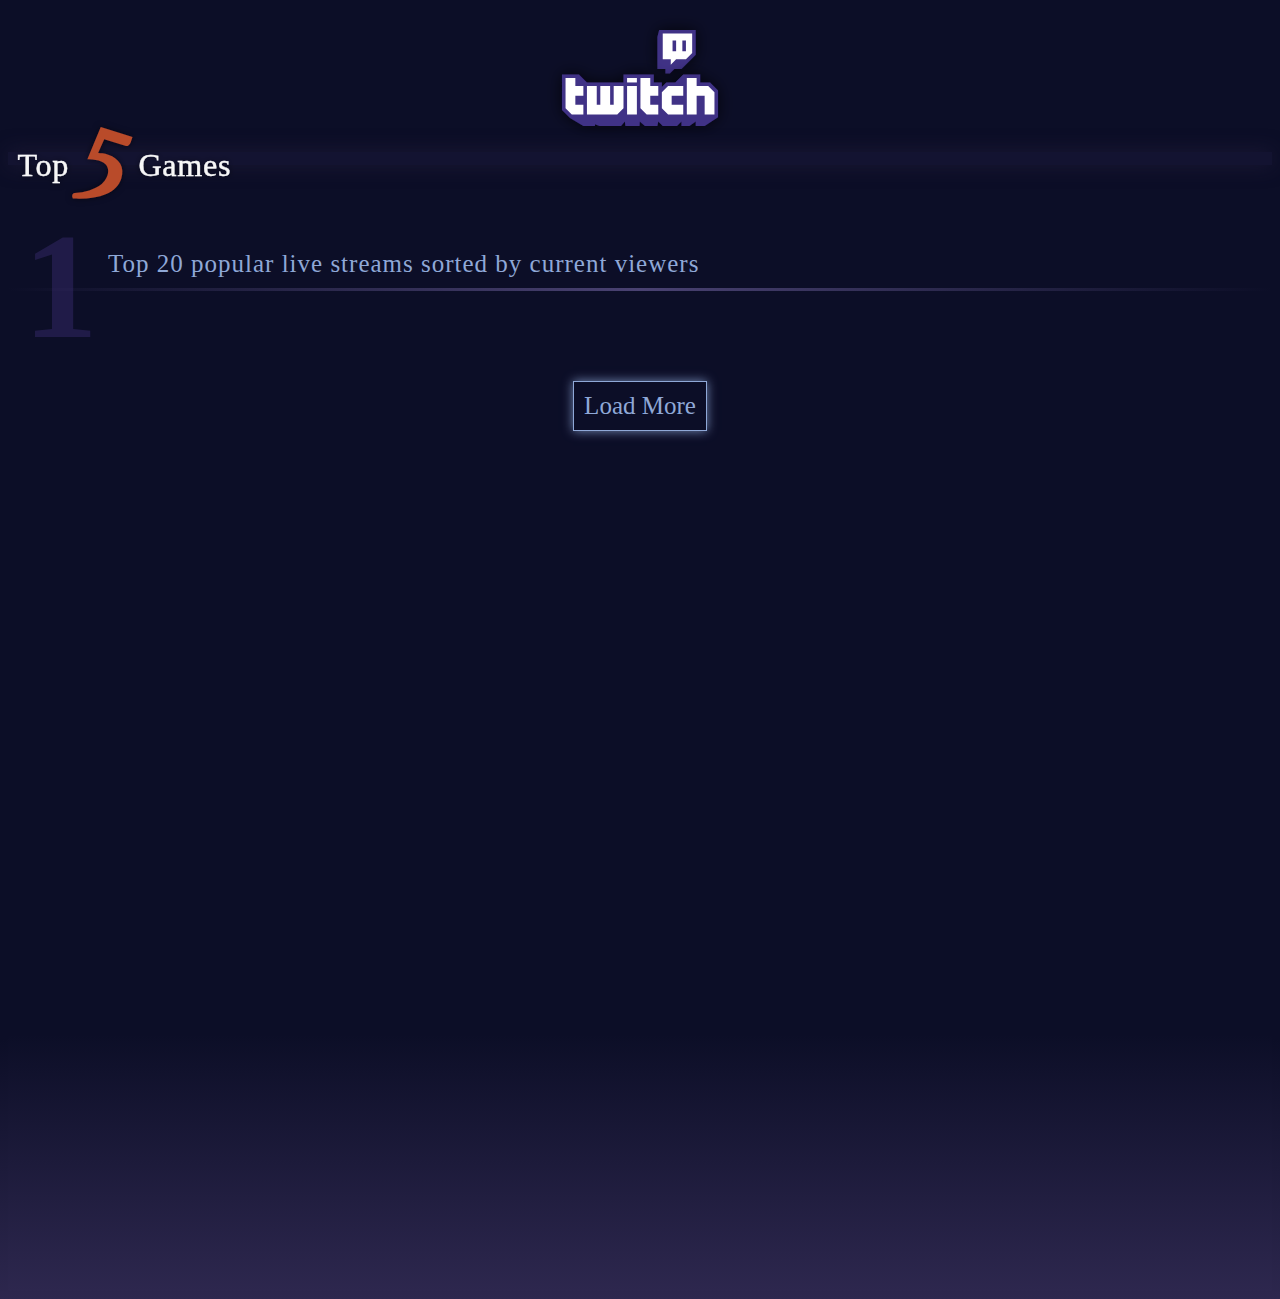
<file: index.html>
<!DOCTYPE html>
<html lang="en">
  <head>
    <meta charset="UTF-8"/>
    <meta name="viewport" content="width=device-width, initial-scale=1.0"/>
    <title>Top 5 Games</title>
    <link rel="stylesheet" href="https://necolas.github.io/normalize.css/8.0.1/normalize.css"/>
    <link rel="stylesheet" href="./css/style.css"/>
    <link rel="stylesheet" href="https://use.fontawesome.com/releases/v5.6.0/css/all.css" integrity="sha384-aOkxzJ5uQz7WBObEZcHvV5JvRW3TUc2rNPA7pe3AwnsUohiw1Vj2Rgx2KSOkF5+h" crossorigin="anonymous"/>
  </head>
  <body>
    <div class="logo"><img src="./imgs/twitch_logo.svg" alt=""/></div>
    <nav> 
      <div class="wrapper"> <img class="top" src="./imgs/top5.svg" alt=""/>
        <ul class="navbar"></ul>
      </div>
    </nav>
    <section class="title_area">
      <div class="wrapper">
        <div class="game_name" data-rank="1"></div>
        <div class="subtitle">Top 20 popular live streams sorted by current viewers</div>
      </div>
      <hr/>
    </section>
    <main>
      <div class="wrapper">
        <div class="channels"></div>
      </div>
      <div id="load_more"><a href="#load_more">Load More <i class="far fa-arrow-alt-circle-down"></i></a></div>
    </main>
    <script src="./js/api.js"></script>
  </body>
</html>
</file>
<file: css/style.css>
body, html {
  background: transparent -webkit-gradient(linear, left top, left bottom, color-stop(80%, #0C0E27), to(#2D274E)) 0% 0% no-repeat padding-box;
  background: transparent -webkit-linear-gradient(top, #0C0E27 80%, #2D274E 100%) 0% 0% no-repeat padding-box;
  background: transparent -o-linear-gradient(top, #0C0E27 80%, #2D274E 100%) 0% 0% no-repeat padding-box;
  background: transparent linear-gradient(180deg, #0C0E27 80%, #2D274E 100%) 0% 0% no-repeat padding-box;
  text-align: center;
  color: #8FA8D7; }
  body a, html a {
    text-decoration: none; }

.logo img {
  max-width: 200px; }

nav {
  background: #261F4B;
  color: #8FA8D7;
  top: 0px;
  position: -webkit-sticky;
  position: sticky;
  z-index: 999;
  -webkit-box-shadow: 0px 0px 20px rgba(34, 29, 59, 0.8);
  box-shadow: 0px 0px 20px rgba(34, 29, 59, 0.8);
  border-top: solid 13px rgba(12, 14, 39, 0.7); }
  nav .wrapper {
    max-width: 1280px;
    margin: 0px auto;
    position: relative;
    display: -webkit-box;
    display: -ms-flexbox;
    display: flex;
    -webkit-box-pack: end;
    -ms-flex-pack: end;
    justify-content: flex-end;
    -webkit-box-align: center;
    -ms-flex-align: center;
    align-items: center; }
    nav .wrapper img.top {
      max-width: 240px;
      position: absolute;
      left: 0px; }
    nav .wrapper .navbar {
      margin: 0px;
      font-size: 0px; }
      nav .wrapper .navbar .nav_item {
        display: inline-block;
        -webkit-transition: .3s;
        -o-transition: .3s;
        transition: .3s;
        max-width: 200px; }
        nav .wrapper .navbar .nav_item a {
          display: block;
          color: #8FA8D7;
          padding: 18px 20px;
          -webkit-transition: .3s;
          -o-transition: .3s;
          transition: .3s;
          font-weight: 800;
          font-size: 18px;
          overflow: hidden;
          white-space: nowrap;
          -o-text-overflow: ellipsis;
          text-overflow: ellipsis; }
      nav .wrapper .navbar .nav_item:hover {
        background: #3C3364; }
        nav .wrapper .navbar .nav_item:hover a {
          color: white; }
    nav .wrapper ul {
      -webkit-padding-start: 0px;
      padding-inline-start: 0px; }

section.title_area {
  text-align: left;
  margin-top: 80px; }
  section.title_area hr {
    border: none;
    height: 3px;
    margin: 0px;
    background: transparent -webkit-gradient(linear, left top, right top, from(rgba(34, 29, 59, 0)), color-stop(50%, #4a4272), to(rgba(34, 29, 59, 0))) 0% 0% no-repeat padding-box;
    background: transparent -webkit-linear-gradient(left, rgba(34, 29, 59, 0) 0%, #4a4272 50%, rgba(34, 29, 59, 0) 100%) 0% 0% no-repeat padding-box;
    background: transparent -o-linear-gradient(left, rgba(34, 29, 59, 0) 0%, #4a4272 50%, rgba(34, 29, 59, 0) 100%) 0% 0% no-repeat padding-box;
    background: transparent linear-gradient(90deg, rgba(34, 29, 59, 0) 0%, #4a4272 50%, rgba(34, 29, 59, 0) 100%) 0% 0% no-repeat padding-box; }
  section.title_area .wrapper {
    max-width: 1280px;
    margin: 0px auto;
    position: relative; }
    section.title_area .wrapper .game_name {
      color: #CB7E3C;
      font-size: 45px;
      font-weight: 900;
      padding-bottom: 5px; }
    section.title_area .wrapper .subtitle {
      color: #8FA8D7;
      font-size: 25px;
      padding-bottom: 10px; }
    section.title_area .wrapper .game_name, section.title_area .wrapper .subtitle {
      padding-left: 100px;
      z-index: 2;
      letter-spacing: 1px; }
    section.title_area .wrapper .game_name:before {
      content: attr(data-rank);
      position: absolute;
      font-size: 150px;
      top: -45px;
      left: 15px;
      opacity: .5;
      font-weight: 900;
      color: #352969;
      z-index: 1; }

main {
  position: relative;
  min-height: 1000px; }
  main .wrapper {
    max-width: 1280px;
    margin: 0px auto;
    position: relative; }
    main .wrapper .channels {
      display: -webkit-box;
      display: -ms-flexbox;
      display: flex;
      -ms-flex-wrap: wrap;
      flex-wrap: wrap;
      -ms-flex-line-pack: justify;
      align-content: space-between;
      padding: 50px 0px; }
      main .wrapper .channels .channel {
        padding: 20px;
        -webkit-box-sizing: border-box;
        box-sizing: border-box;
        width: calc(100% / 3);
        text-align: left;
        position: relative; }
        main .wrapper .channels .channel .viwes {
          background: rgba(0, 0, 0, 0.6);
          border-radius: 5px;
          padding: 2px 5px;
          position: absolute;
          top: 30px;
          right: 30px;
          z-index: 888;
          opacity: .8;
          font-size: 16px; }
          main .wrapper .channels .channel .viwes * {
            display: inline-block; }
        main .wrapper .channels .channel img.video {
          width: 100%;
          -webkit-filter: brightness(0.5);
          -webkit-transition: .3s;
          -o-transition: .3s;
          transition: .3s; }
        main .wrapper .channels .channel .channel_info {
          display: -webkit-box;
          display: -ms-flexbox;
          display: flex;
          -ms-flex-line-pack: center;
          align-content: center;
          -ms-flex-pack: distribute;
          justify-content: space-around;
          padding: 10px 10px 15px 10px;
          background: transparent -webkit-gradient(linear, left bottom, left top, from(rgba(255, 255, 255, 0.1)), color-stop(60%, rgba(255, 255, 255, 0))) 0% 0% no-repeat padding-box;
          background: transparent -webkit-linear-gradient(bottom, rgba(255, 255, 255, 0.1) 0%, rgba(255, 255, 255, 0) 60%) 0% 0% no-repeat padding-box;
          background: transparent -o-linear-gradient(bottom, rgba(255, 255, 255, 0.1) 0%, rgba(255, 255, 255, 0) 60%) 0% 0% no-repeat padding-box;
          background: transparent linear-gradient(0deg, rgba(255, 255, 255, 0.1) 0%, rgba(255, 255, 255, 0) 60%) 0% 0% no-repeat padding-box;
          position: relative;
          overflow: hidden;
          -webkit-transition: .3s;
          -o-transition: .3s;
          transition: .3s; }
          main .wrapper .channels .channel .channel_info .hoverLine {
            position: absolute;
            height: 4px;
            background: transparent -webkit-gradient(linear, left top, right top, from(rgba(34, 29, 59, 0)), color-stop(50%, #8fa8d7), to(rgba(34, 29, 59, 0))) 0% 0% no-repeat padding-box;
            background: transparent -webkit-linear-gradient(left, rgba(34, 29, 59, 0) 0%, #8fa8d7 50%, rgba(34, 29, 59, 0) 100%) 0% 0% no-repeat padding-box;
            background: transparent -o-linear-gradient(left, rgba(34, 29, 59, 0) 0%, #8fa8d7 50%, rgba(34, 29, 59, 0) 100%) 0% 0% no-repeat padding-box;
            background: transparent linear-gradient(90deg, rgba(34, 29, 59, 0) 0%, #8fa8d7 50%, rgba(34, 29, 59, 0) 100%) 0% 0% no-repeat padding-box;
            bottom: 0px;
            width: 0px;
            -webkit-transition: .3s;
            -o-transition: .3s;
            transition: .3s; }
          main .wrapper .channels .channel .channel_info img.picture {
            display: inline-block;
            width: 60px;
            height: 60px;
            -webkit-box-shadow: 0px 0px 10px rgba(12, 14, 39, 0.7);
            box-shadow: 0px 0px 10px rgba(12, 14, 39, 0.7);
            border-radius: 100%; }
          main .wrapper .channels .channel .channel_info .info_area {
            width: 100%;
            height: 60px;
            overflow: hidden;
            white-space: nowrap;
            -o-text-overflow: ellipsis;
            text-overflow: ellipsis;
            padding: 0px 0px 0px 15px; }
            main .wrapper .channels .channel .channel_info .info_area h3 {
              font-size: 18px;
              line-height: 23px;
              overflow: hidden;
              white-space: nowrap;
              -o-text-overflow: ellipsis;
              text-overflow: ellipsis;
              margin: 0px;
              letter-spacing: 1px; }
            main .wrapper .channels .channel .channel_info .info_area .name {
              display: block;
              font-weight: 900;
              font-size: 16px;
              margin: 5px 0px;
              color: #8fa8d7;
              opacity: .5;
              -webkit-transition: .3s;
              -o-transition: .3s;
              transition: .3s; }
            main .wrapper .channels .channel .channel_info .info_area .name:hover {
              opacity: 1; }
      main .wrapper .channels .channel:hover img.video {
        -webkit-filter: brightness(1); }
      main .wrapper .channels .channel:hover .channel_info {
        background: transparent -webkit-gradient(linear, left bottom, left top, from(rgba(255, 255, 255, 0.2)), color-stop(60%, rgba(255, 255, 255, 0))) 0% 0% no-repeat padding-box;
        background: transparent -webkit-linear-gradient(bottom, rgba(255, 255, 255, 0.2) 0%, rgba(255, 255, 255, 0) 60%) 0% 0% no-repeat padding-box;
        background: transparent -o-linear-gradient(bottom, rgba(255, 255, 255, 0.2) 0%, rgba(255, 255, 255, 0) 60%) 0% 0% no-repeat padding-box;
        background: transparent linear-gradient(0deg, rgba(255, 255, 255, 0.2) 0%, rgba(255, 255, 255, 0) 60%) 0% 0% no-repeat padding-box; }
        main .wrapper .channels .channel:hover .channel_info .hoverLine {
          width: 100%; }

#load_more {
  position: relative;
  font-size: 25px;
  display: -webkit-box;
  display: -ms-flexbox;
  display: flex;
  -webkit-box-pack: center;
  -ms-flex-pack: center;
  justify-content: center;
  -webkit-box-align: center;
  -ms-flex-align: center;
  align-items: center;
  padding: 20px;
  top: -30px; }
  #load_more a {
    padding: 10px;
    border: solid 1px #8FA8D7;
    color: #8FA8D7;
    -webkit-box-shadow: 0px 0px 10px rgba(143, 168, 215, 0.8);
    box-shadow: 0px 0px 10px rgba(143, 168, 215, 0.8);
    -webkit-transition: .3s;
    -o-transition: .3s;
    transition: .3s; }
  #load_more a:hover {
    background: rgba(255, 255, 255, 0.1); }

@media (max-width: 1111px) {
  .logo {
    padding: 0px; }
    .logo img {
      width: 180px; }
  nav {
    border-top: solid 8px #8fa8d7; }
    nav .wrapper {
      -webkit-box-pack: center;
      -ms-flex-pack: center;
      justify-content: center; }
      nav .wrapper img.top {
        display: none; }
      nav .wrapper .navbar {
        padding: 0px; }
        nav .wrapper .navbar .nav_item {
          max-width: 180px; }
          nav .wrapper .navbar .nav_item a {
            padding: 13px 20px; } }

@media (max-width: 850px) {
  main .wrapper .channels .channel {
    width: calc(100% / 2); } }

@media (max-width: 375px) {
  main .wrapper .channels .channel {
    width: calc(100% / 1); } }
</file>
